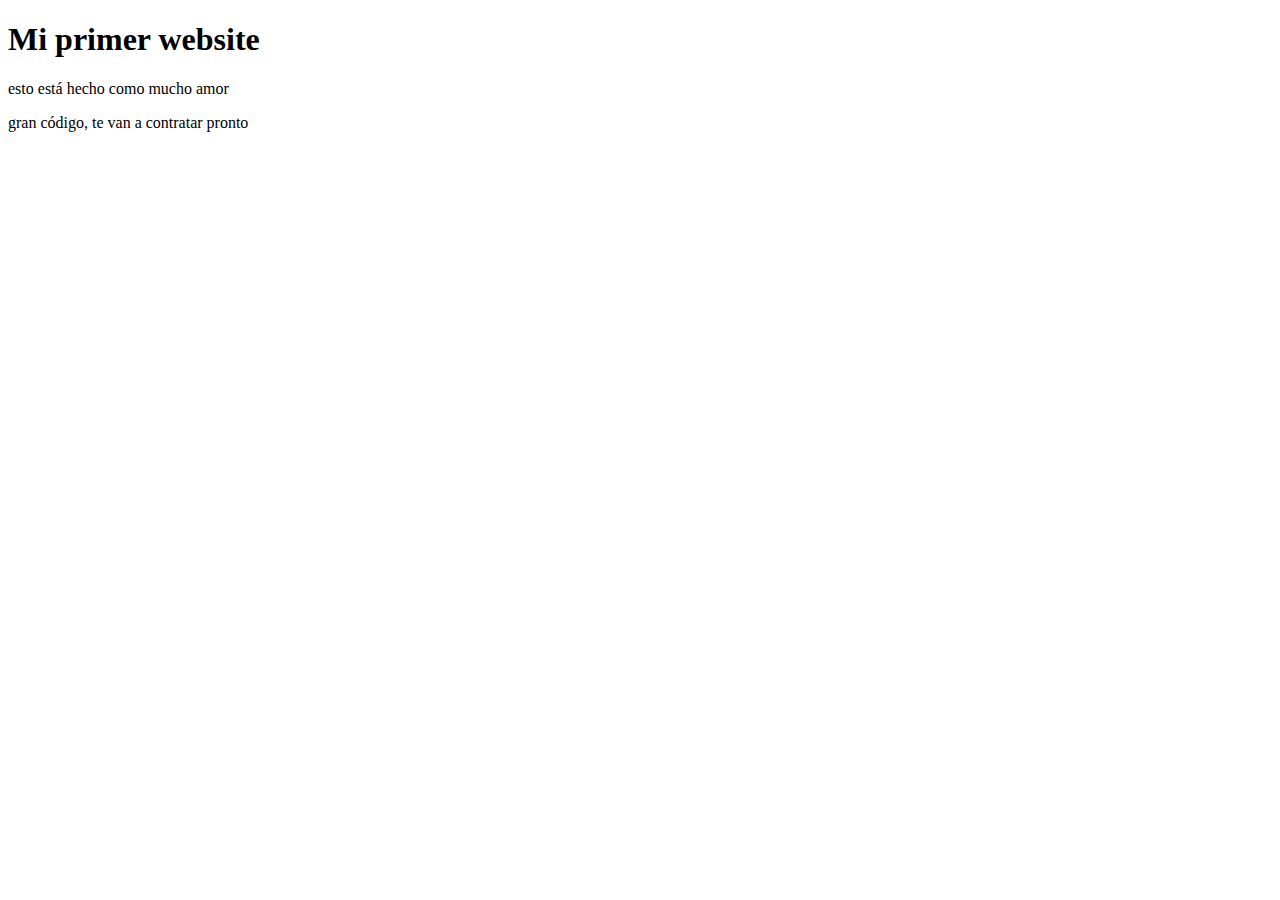
<file: programacion-basica/pagina.html>
<!DOCTYPE html>
<html lang="en">
<head>
  <meta charset="UTF-8"> <!-- sirven para que las tildes no salgan todas raras por ejemplo -->
  <meta http-equiv="X-UA-Compatible" content="IE=edge">
  <meta name="viewport" content="width=device-width, initial-scale=1.0">
  <title>Mi primera programada</title>
  <script>
    let nombre = "" /* string vacío */
    nombre = prompt("Cuál es tu nombre?") /* prompt es como el input en python */
    alert("Bienvenida " + nombre)
  </script>
</head>
<body>
  <h1>Mi primer website</h1>
  <p>esto está hecho como mucho amor</p>
  <p>gran código, te van a contratar pronto</p>
</body>
</html>
</file>
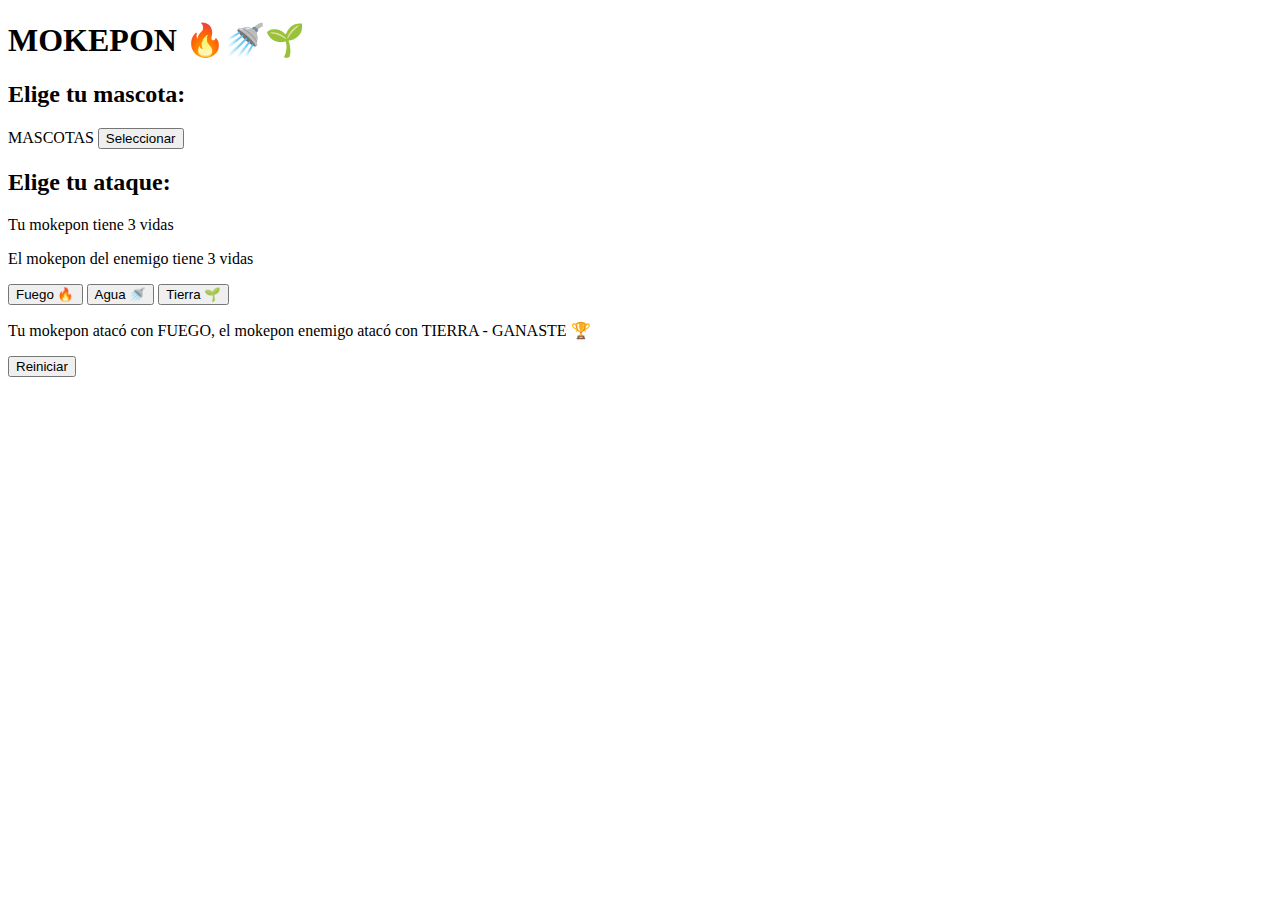
<file: programacion-basica/mokepon/mokepon.html>
<!DOCTYPE html>
<html lang="en">
<head>
  <meta charset="UTF-8">
  <meta http-equiv="X-UA-Compatible" content="IE=edge">
  <meta name="viewport" content="width=device-width, initial-scale=1.0">
  <title>Mokepon</title>
</head>
<body>
  <h1>MOKEPON 🔥🚿🌱</h1>
  <section id="seleccionar-mascota">
    <h2>Elige tu mascota:</h2>
    MASCOTAS
    <button>Seleccionar</button>
  </section>
  <section id="seleccionar-ataque">
    <h2>Elige tu ataque:</h2>
    <!-- envuelvo 3 en span para después manipularlo con js -->
    <p>Tu mokepon tiene <span>3</span> vidas</p> 
    <p>El mokepon del enemigo tiene 3 vidas</p>
    <p><!-- colocar 100pre un button dentro de un contenedor, es una buena practica -->
      <button>Fuego 🔥</button>
      <button>Agua 🚿</button>
      <button>Tierra 🌱</button>
  </section>
  <section id="mensaje">
    <p>Tu mokepon atacó con FUEGO, el mokepon enemigo atacó con TIERRA - GANASTE 🏆</p>
  </section>
  <section id="reiniciar">
    <button>Reiniciar</button>
  </section>
  </p> 
</body>
</html>
</file>
